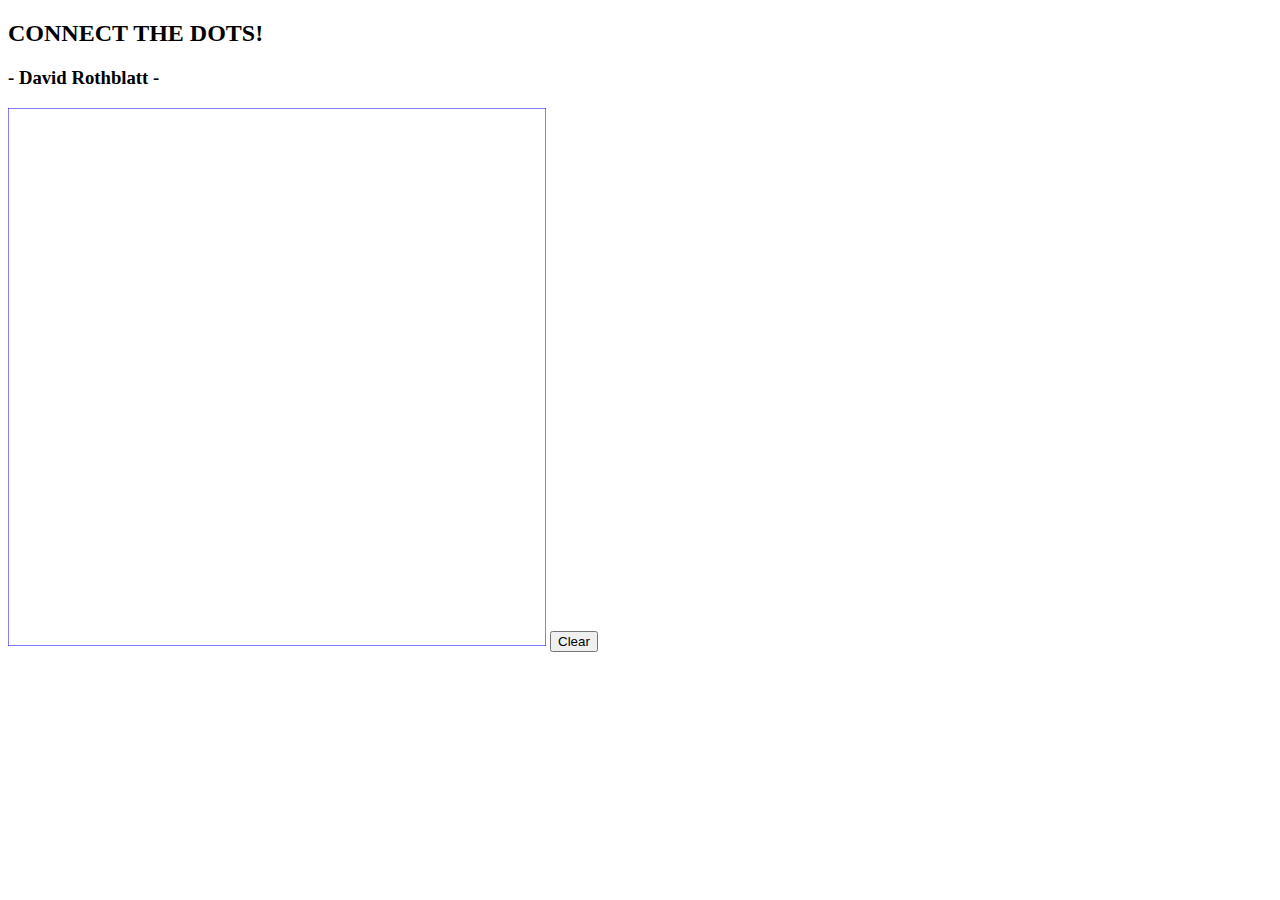
<file: hw01/index.html>
<!-- 
# David Rothblatt
# SoftDev2 pd3 
# Connecting the dots 
# 2016-02-11
-->

<!DOCTYPE html>

<html>
  <head>
    <title>connecting the dots </title>
  </head>

  <body>
    <h2> CONNECT THE DOTS! </h2>
    <h3> - David Rothblatt - </h3>
    <!--p> 
      # David Rothblatt <br>
      # SoftDev2 pd3 <br> 
      # Connecting the dots <br> 
      # 2016-02-11 <br> 
    </p --> 
    <canvas height="538" width="538" id="playground"> </canvas>
    <button type="button" id = "clear"> Clear </button> 
  </body> 
  
  <script src="canvas.js"> </script>

</html>
</file>
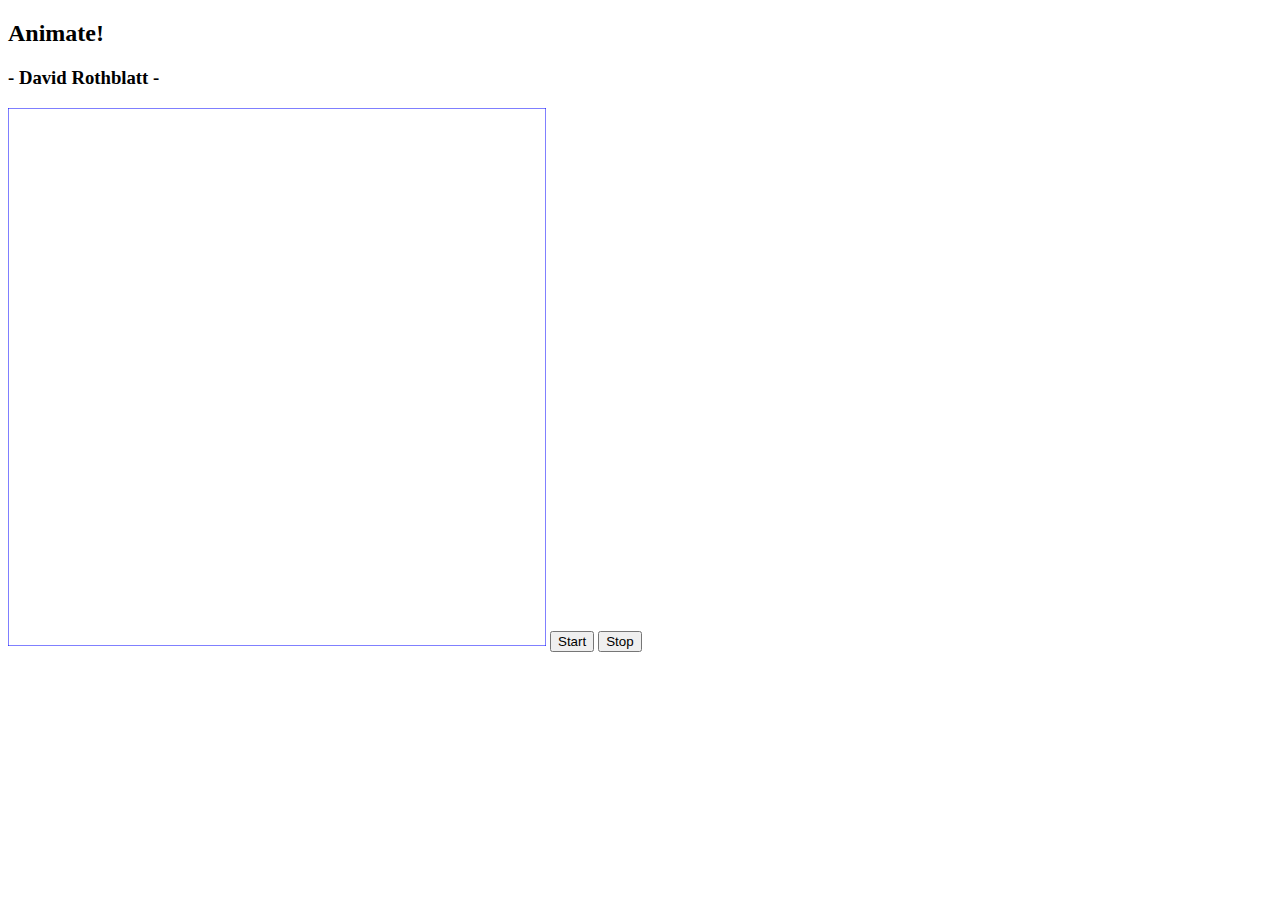
<file: hw02/index.html>
<!-- 
# David Rothblatt
# SoftDev2 pd3 
# Connecting the dots 
# 2016-02-11
-->

<!DOCTYPE html>

<html>
  <head>
    <title>animate </title>
  </head>

  <body>
    <h2> Animate! </h2>
    <h3> - David Rothblatt - </h3>
    <!--p> 
      # David Rothblatt <br>
      # SoftDev2 pd3 <br> 
      # Connecting the dots <br> 
      # 2016-02-11 <br> 
    </p --> 
    <canvas height="538" width="538" id="canvas"> </canvas>
    <button type="button" id = "start"> Start </button> 
    <button type="button" id = "stop"> Stop </button> 

  </body> 
  
  <script src="animate.js"> </script>

</html>
</file>
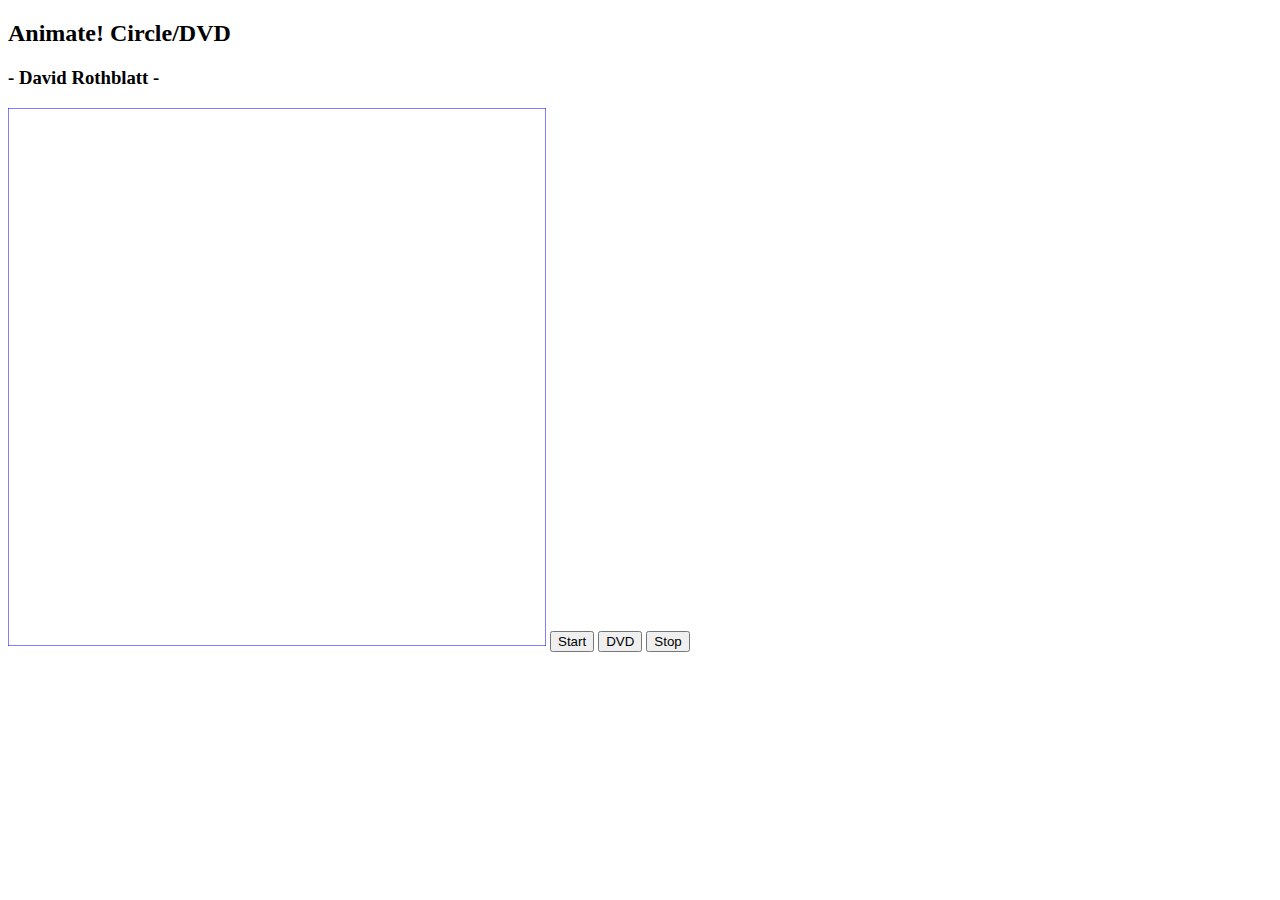
<file: hw03/index.html>
<!-- 
# David Rothblatt
# SoftDev2 pd3 
# Connecting the dots 
# 2016-02-11
-->

<!DOCTYPE html>

<html>
  <head>
    <title>animate </title>
  </head>

  <body>
    <h2> Animate! Circle/DVD</h2>
    <h3> - David Rothblatt - </h3>
    <!--p> 
      # David Rothblatt <br>
      # SoftDev2 pd3 <br> 
      # Connecting the dots <br> 
      # 2016-02-11 <br> 
    </p --> 
    <canvas height="538" width="538" id="canvas"> </canvas>
    <button type="button" id = "circle"> Start </button> 
    <button type="button" id = "DVD"> DVD </button> 
    <button type="button" id = "stop"> Stop </button> 

  </body> 
  
  <script src="animate.js"> </script>

</html>
</file>
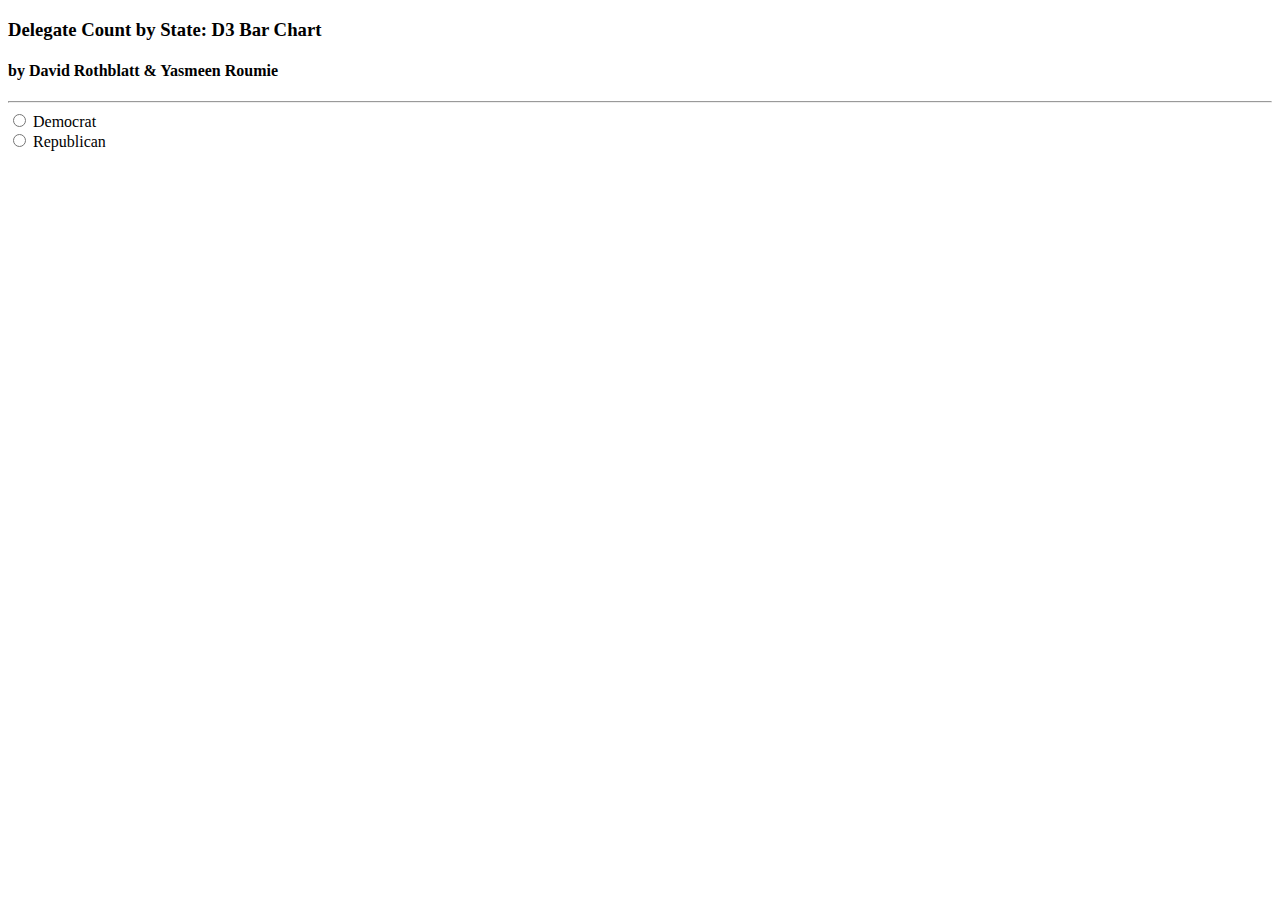
<file: hw05/index.html>
<!DOCTYPE html>
<html>

  <head> 
    <meta charset="UTF-8">
    <title> Delegate Count by State </title>
    <h3> Delegate Count by State: D3 Bar Chart </h3>
    <h4> by David Rothblatt & Yasmeen Roumie </h4>
    <link rel="stylesheet" href="css/style.css">
  </head>
  <hr>

  <body id="body">
    <form action="">
      <input type="radio" name="party" id="donkey"> Democrat <br>
      <input type="radio" name="party" id="elephant"> Republican <br>
    </form>
    <br>
    <p id="p"> </p>
    <br>
    <div class="chart"></div>
    <script src="http://d3js.org/d3.v3.min.js" charset="utf-8"> </script>
    <script src="index.js"> </script>

  </body>
</html>
</file>
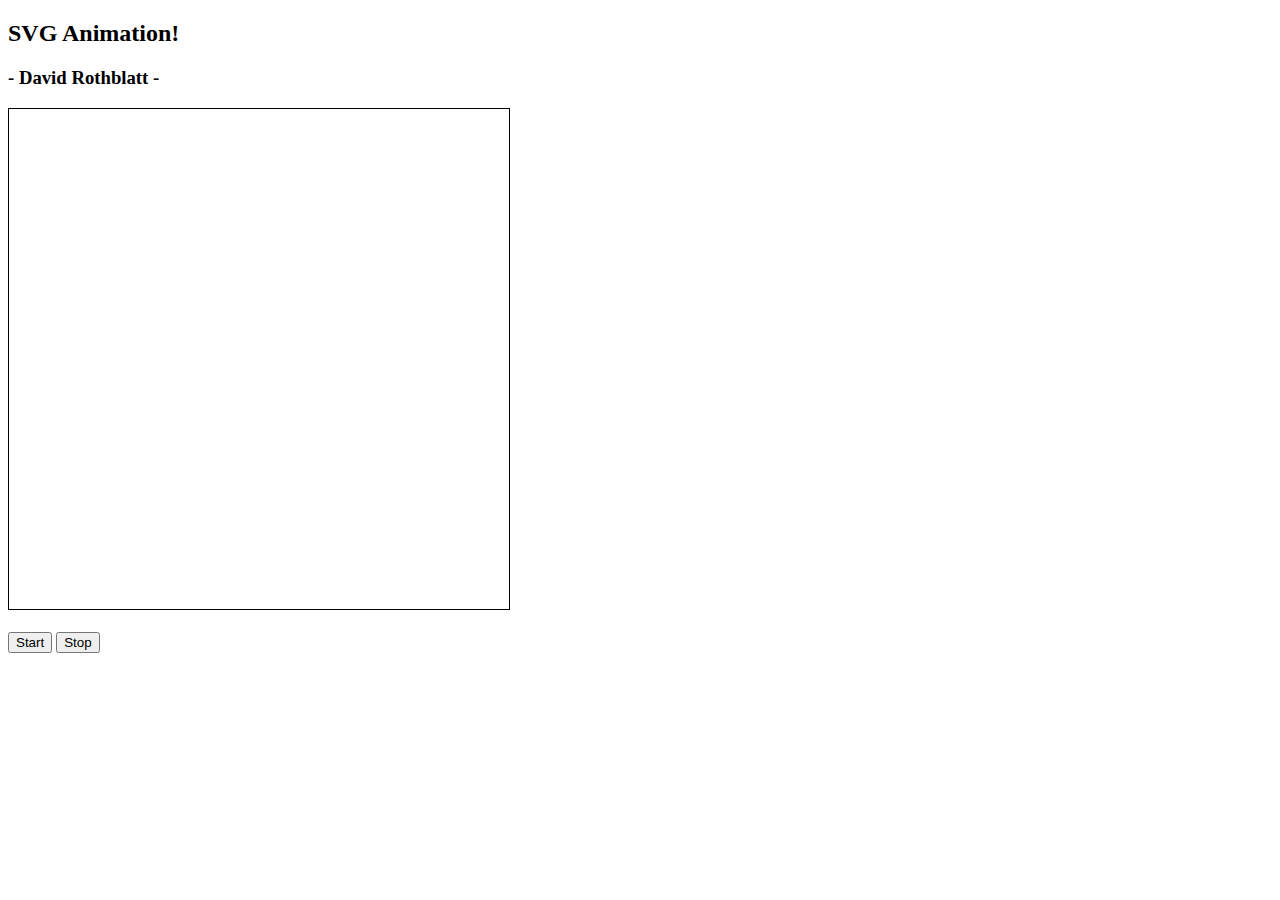
<file: hw04/svg.html>
<!-- 
# David Rothblatt
# SoftDev2 pd3 
# Connecting the dots 
# 2016-03-01
-->

<!DOCTYPE html>

<html>

  <head>
    <title>SVG Demo</title> 
  </head>
  <body>
    <h2> SVG Animation!</h2>
    <h3> - David Rothblatt - </h3>

    <svg id="vimage" height="500" width="500" style="border: 1px solid;">
    </svg><br><br>
    <button type="button" id = "start"> Start </button> 
    <button type="button" id = "stop"> Stop </button> 
  </body>

  <script src="svg.js">
  </script>
</html>
</file>
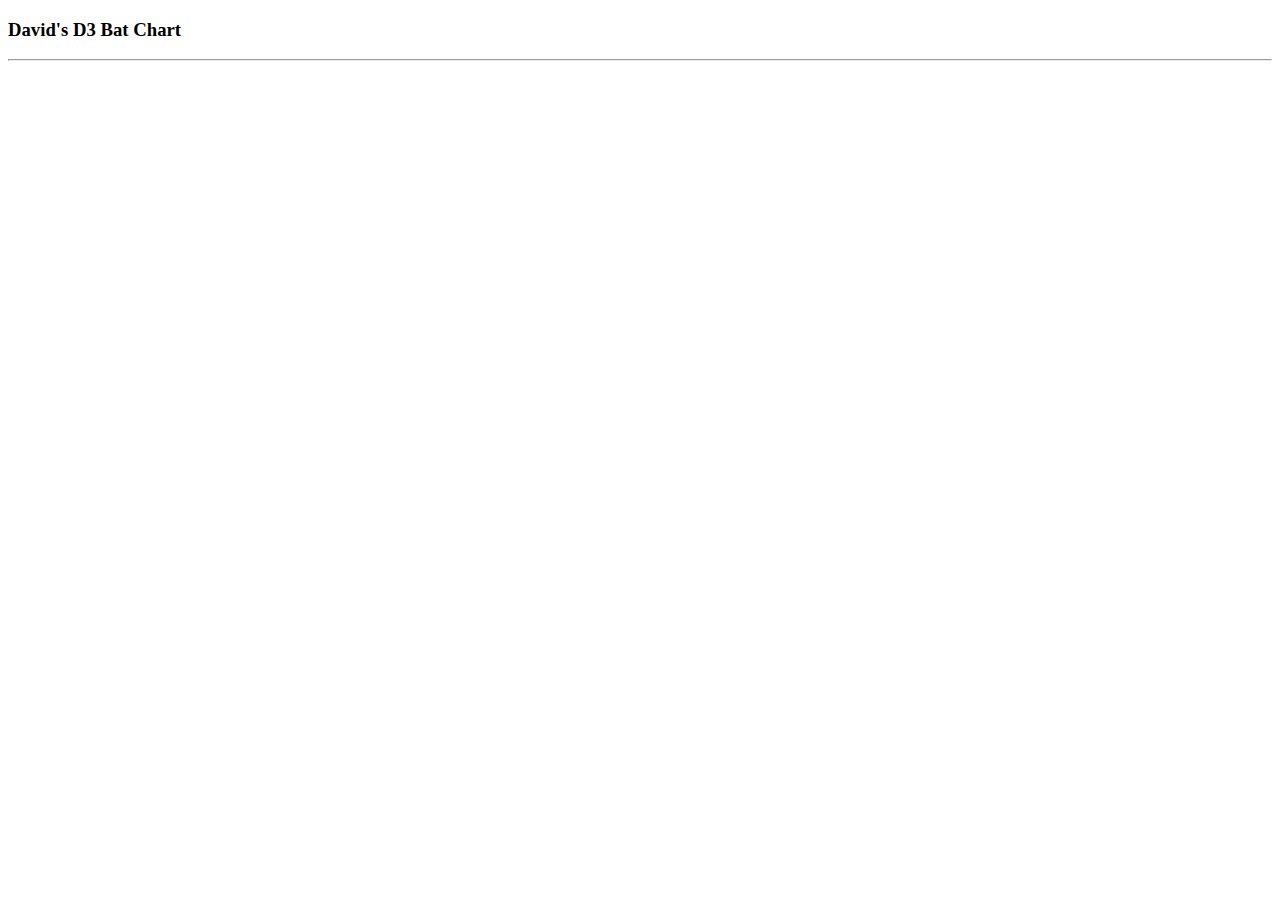
<file: hw05/chart_template.html>
<!DOCTYPE html>
<html>

  <head> 
    <title> David's Chart </title>
    <h3> David's D3 Bat Chart </h3>
    <hr><br>
  </head>

  <style> 
    .chart div{
    font: 10px san-serif;
    background-color: steelblue;
    text-align: right;
    padding: 3px;
    margin: 1px;
    color: white;
    }
  </style>

  <body>

    <div class="chart"></div>
    <script src="http://d3js.org/d3.v3.min.js" charset="utf-8"> </script>

    <!-- script src="index.js"> </script -->

  </body>
</html>
</file>
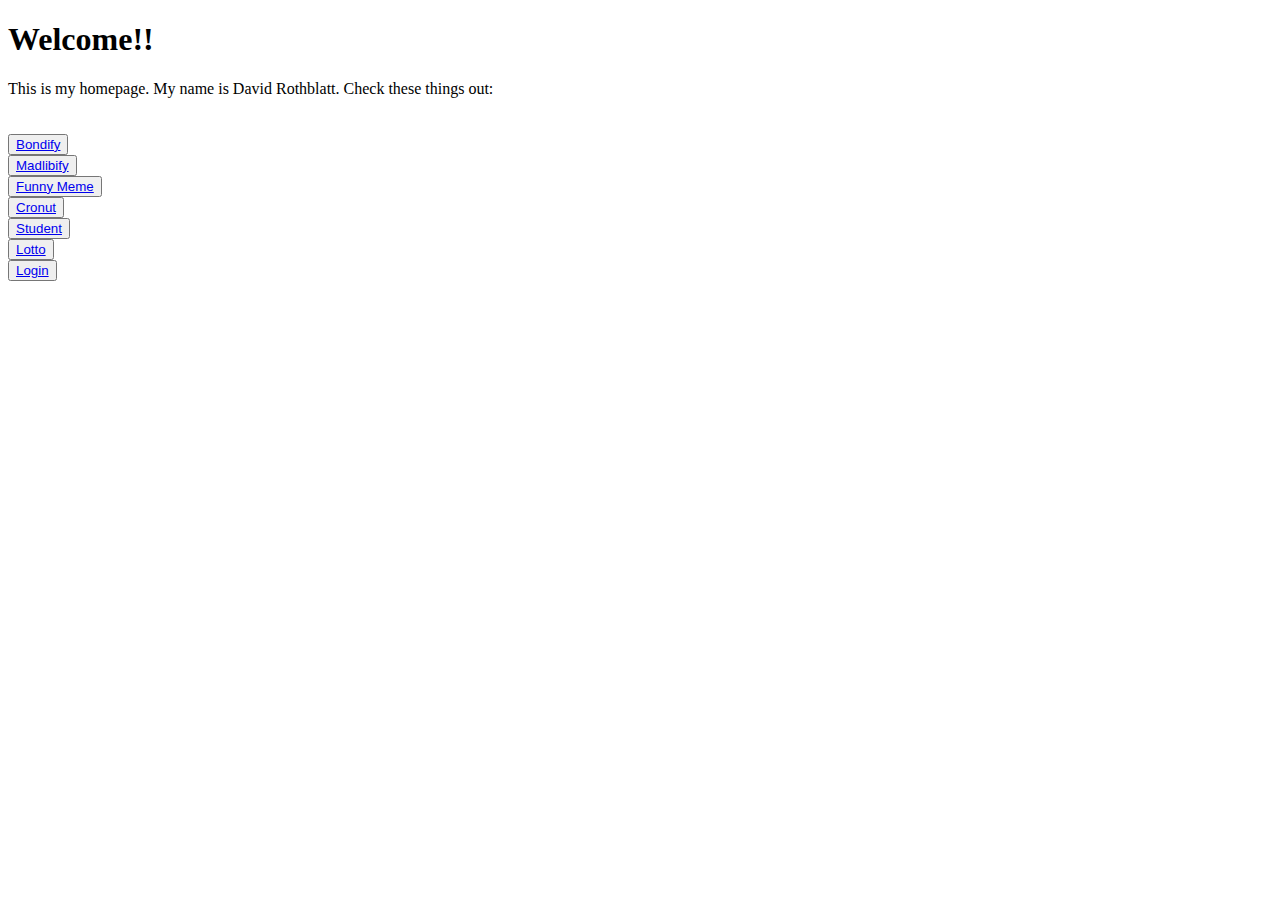
<file: hw10/templates/home.html>
<!DOCTYPE html>

<html>

<title>Home</title>

<h1>Welcome!!</h1> 

<body> 

This is my homepage. My name is David Rothblatt. 

Check these things out: 
  <br><br> <br>
  <button><a href="/bondify"> Bondify </a></button><br>
  <button><a href="/madlibify"> Madlibify </a></button><br>
  <button><a href="/funny"> Funny Meme </a></button><br>
  <button><a href="/cronut"> Cronut </a></button><br>
  <button><a href="/student"> Student </a></button><br>
  <button><a href="/lotto"> Lotto </a></button><br>
  <button><a href="/login"> Login </a> </button><br>
</body>

</html>
</file>
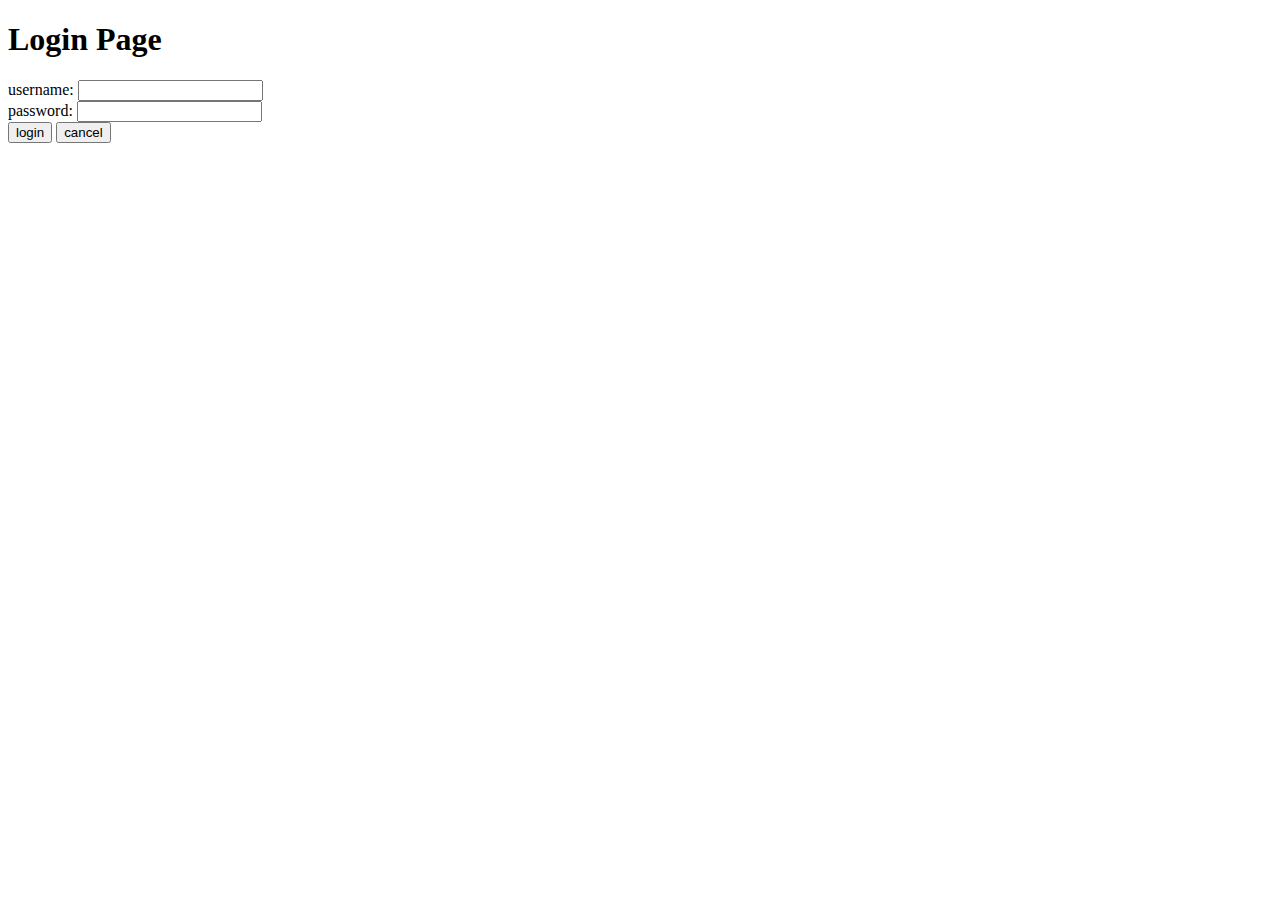
<file: hw10/templates/login.html>
<!DOCTYPE html>
<html>
   <title> Login </title>
   <h1> Login Page </h1>

   <form method="POST"> 
       username: <input type="text" name="username"> <br>
       password: <input type="password" name="password"> <br>

       <input type="submit" name="button" value="login">
       <input type="submit" name="button" value="cancel">

   </form>

</html>
</file>
<file: hw05/css/style.css>
.chart div{
    font: 10px san-serif;
    background-color: steelblue;
    text-align: right;
    padding: 3px;
    margin: 1px;
    color: white;
}

 
#p div{
    font: 10px san-serif;
    background-color: steelblue;
    text-align: right;
    padding: 3px;
    margin: 1px;
    color: white;
}
</file>
